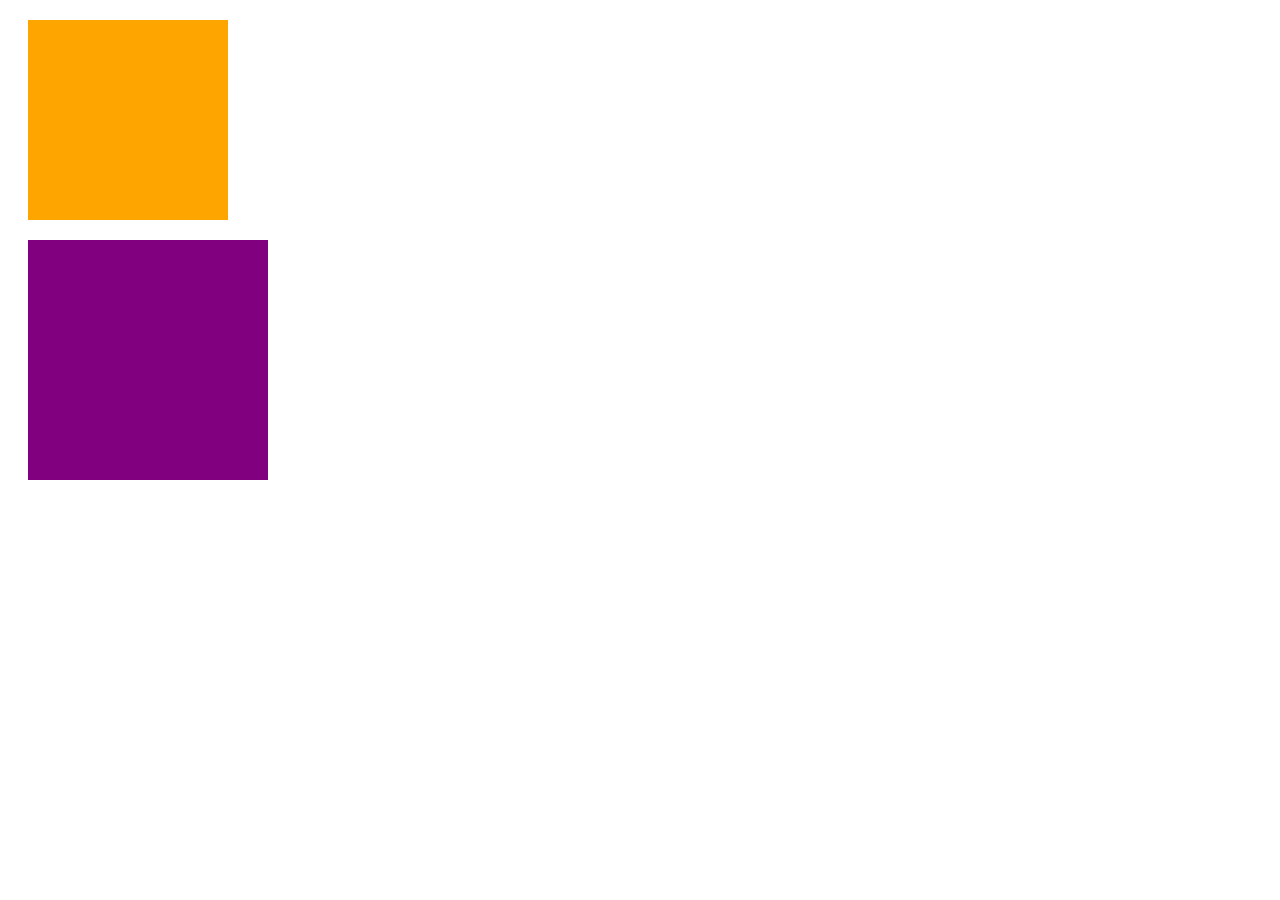
<file: 10_propriedade_dimes&espac_boxsizing/index.html>
<!DOCTYPE html>
<html lang="en">
  <head>
    <meta charset="UTF-8" />
    <meta name="viewport" content="width=device-width, initial-scale=1.0" />
    <title>Propriedades de Dimensionamento e Espaçamento - Box Sizing</title>
    <style>
      /*width = largura + borda + padding*/
      div {
        width: 200px;
        height: 200px;
        color: white;

        /*widht = 200 + 20 esquerda de padding + 20 direita de padding
        total = 240px*/
        margin: 20px;
        padding: 20px;
      }
      #elemento-01 {
        background-color: orange;
        /*total = 200px
        widht = 160 redimensionado + 20 esquerda de padding + 20 direita de padding*/
        box-sizing: border-box;
      }
      #elemento-02 {
        background-color: purple;
        box-sizing: content-box;
      }
    </style>
  </head>
  <body>
    <div id="elemento-01"></div>
    <div id="elemento-02"></div>
  </body>
</html>
</file>
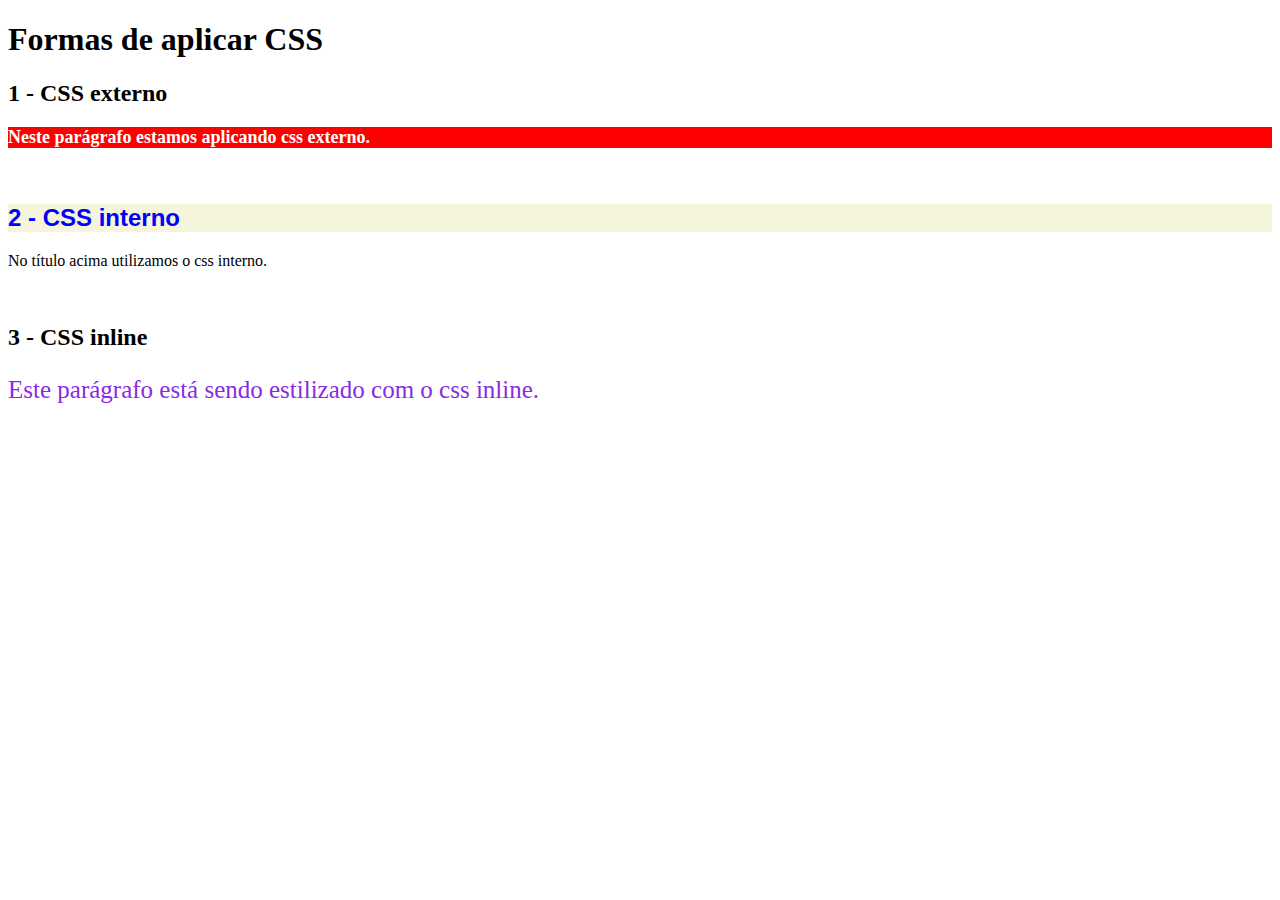
<file: 1_declaracao_css/index.html>
<!DOCTYPE html>
<html lang="en">
  <head>
    <meta charset="UTF-8" />
    <meta name="viewport" content="width=device-width, initial-scale=1.0" />
    <link rel="stylesheet" href="style.css" />
    <title>Declarações CSS</title>
    <style>
      #css-interno {
        color: blue;
        background-color: beige;
        font-family: "Franklin Gothic Medium", "Arial Narrow", Arial, sans-serif;
      }
    </style>
  </head>
  <body>
    <h1>Formas de aplicar CSS</h1>
    <h2>1 - CSS externo</h2>
    <p id="css-externo">Neste parágrafo estamos aplicando css externo.</p>
    <br />
    <h2 id="css-interno">2 - CSS interno</h2>
    <p>No título acima utilizamos o css interno.</p>
    <br />
    <h2>3 - CSS inline</h2>
    <p style="color: blueviolet; font-size: 25px">
      Este parágrafo está sendo estilizado com o css inline.
    </p>
  </body>
</html>
</file>
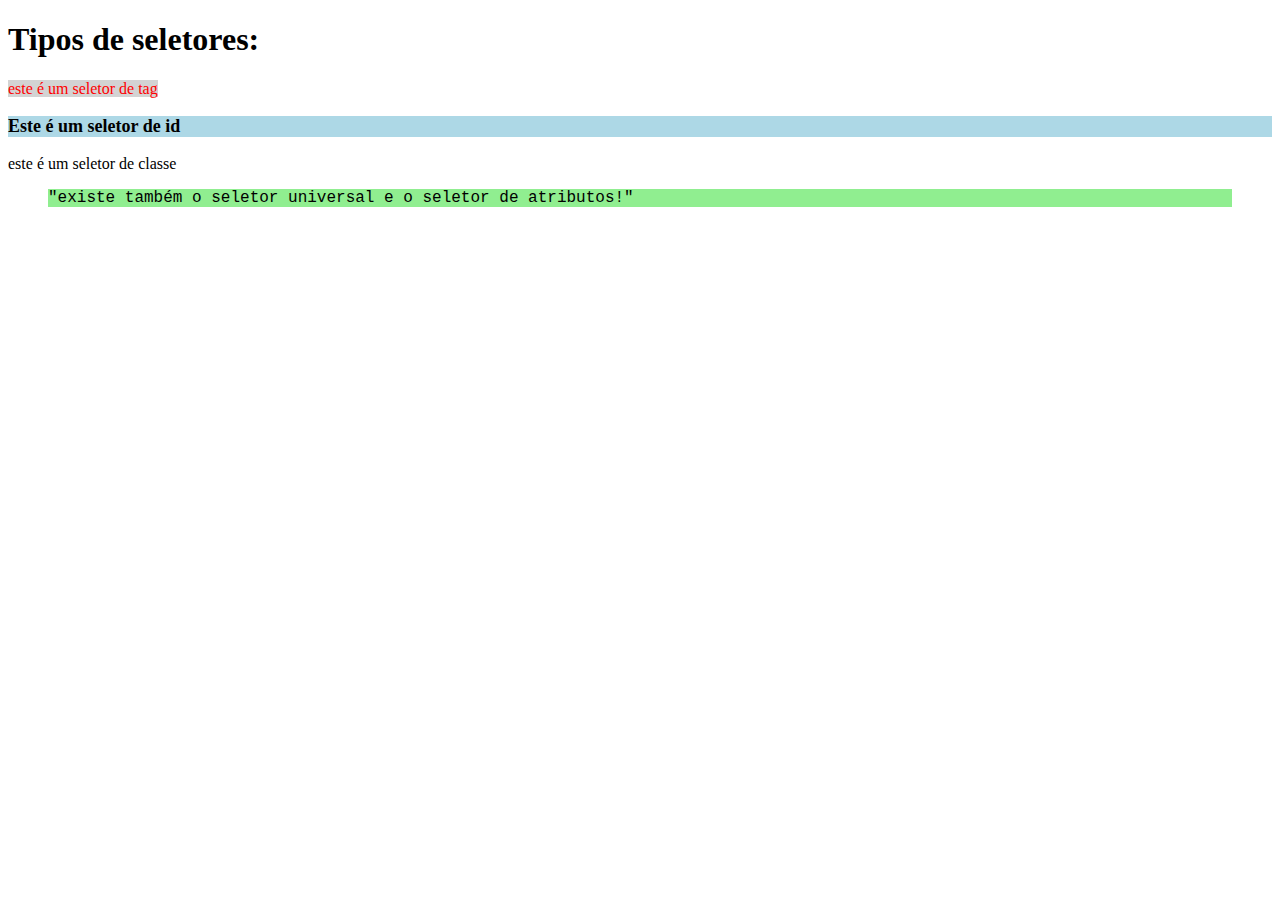
<file: 2_tipos_seletores/index.html>
<!DOCTYPE html>
<html lang="en">
  <head>
    <meta charset="UTF-8" />
    <meta name="viewport" content="width=device-width, initial-scale=1.0" />
    <link rel="stylesheet" href="./style.css" />
    <title>Seletores</title>
  </head>
  <body>
    <h1>Tipos de seletores:</h1>
    <span>este é um seletor de tag</span> <br />
    <p id="para1">Este é um seletor de id</p>
    <p>este é um seletor de classe</p>
    <blockquote class="blockquote">
      "existe também o seletor universal e o seletor de atributos!"
    </blockquote>
  </body>
</html>
</file>
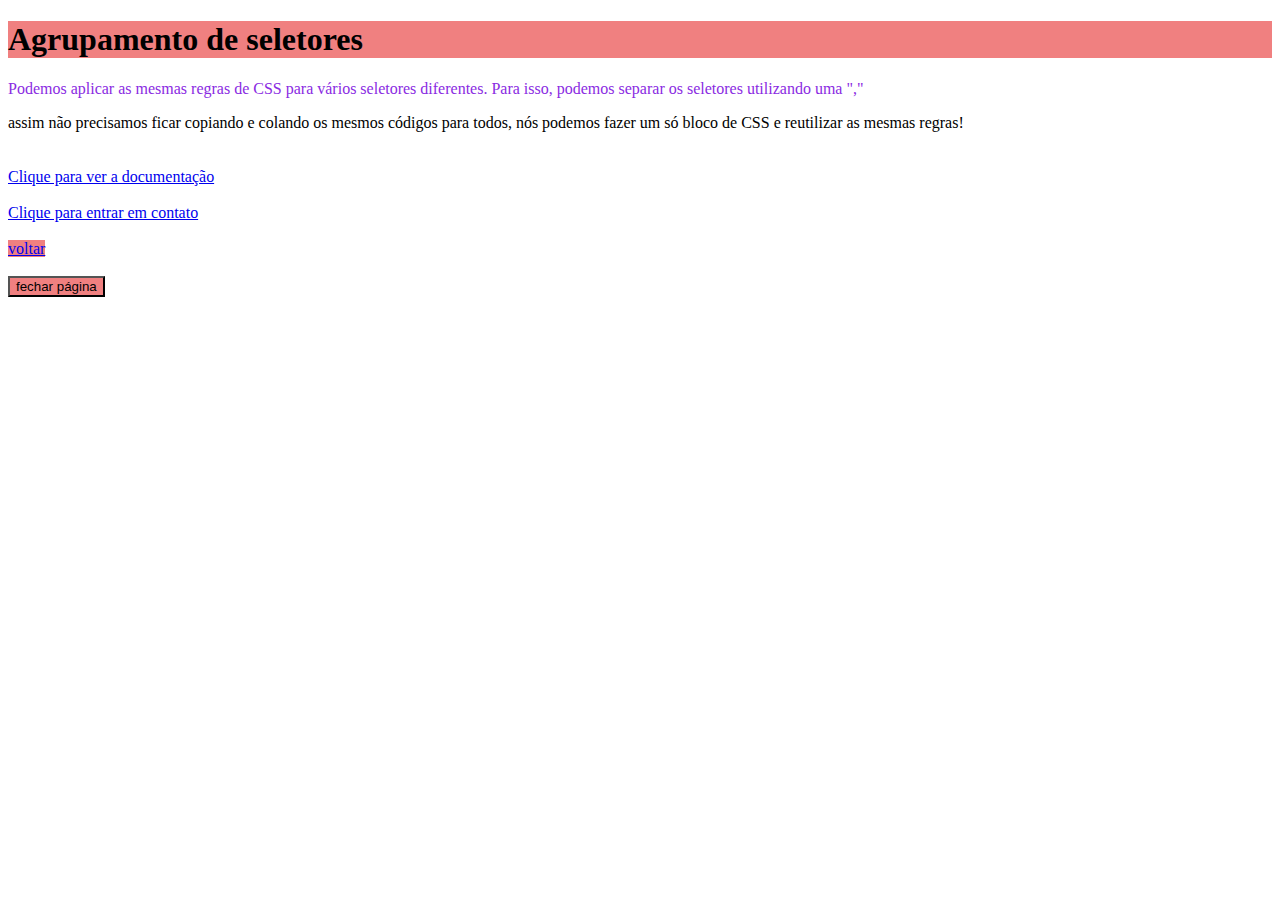
<file: 3_combinadores/index.html>
<!DOCTYPE html>
<html lang="en">
  <head>
    <meta charset="UTF-8" />
    <meta name="viewport" content="width=device-width, initial-scale=1.0" />
    <title>CSS Combinadores</title>
    <style>
      p.texto {
        color: blueviolet;
      }
      h1,
      [id^="botao"] {
        background: lightcoral;
      }
    </style>
  </head>
  <body>
    <h1>Agrupamento de seletores</h1>
    <p class="texto">
      Podemos aplicar as mesmas regras de CSS para vários seletores diferentes.
      Para isso, podemos separar os seletores utilizando uma ","
    </p>
    <div class="texto">
      assim não precisamos ficar copiando e colando os mesmos códigos para
      todos, nós podemos fazer um só bloco de CSS e reutilizar as mesmas regras!
    </div>
    <br /><br />
    <a href="#" id="link-referencia">Clique para ver a documentação</a>
    <br /><br />
    <a href="#" id="link-suporte">Clique para entrar em contato</a>
    <br /><br />
    <a href="#" id="botao-voltar">voltar</a>
    <br /><br />
    <button id="botao-fechar">fechar página</button>
  </body>
</html>
</file>
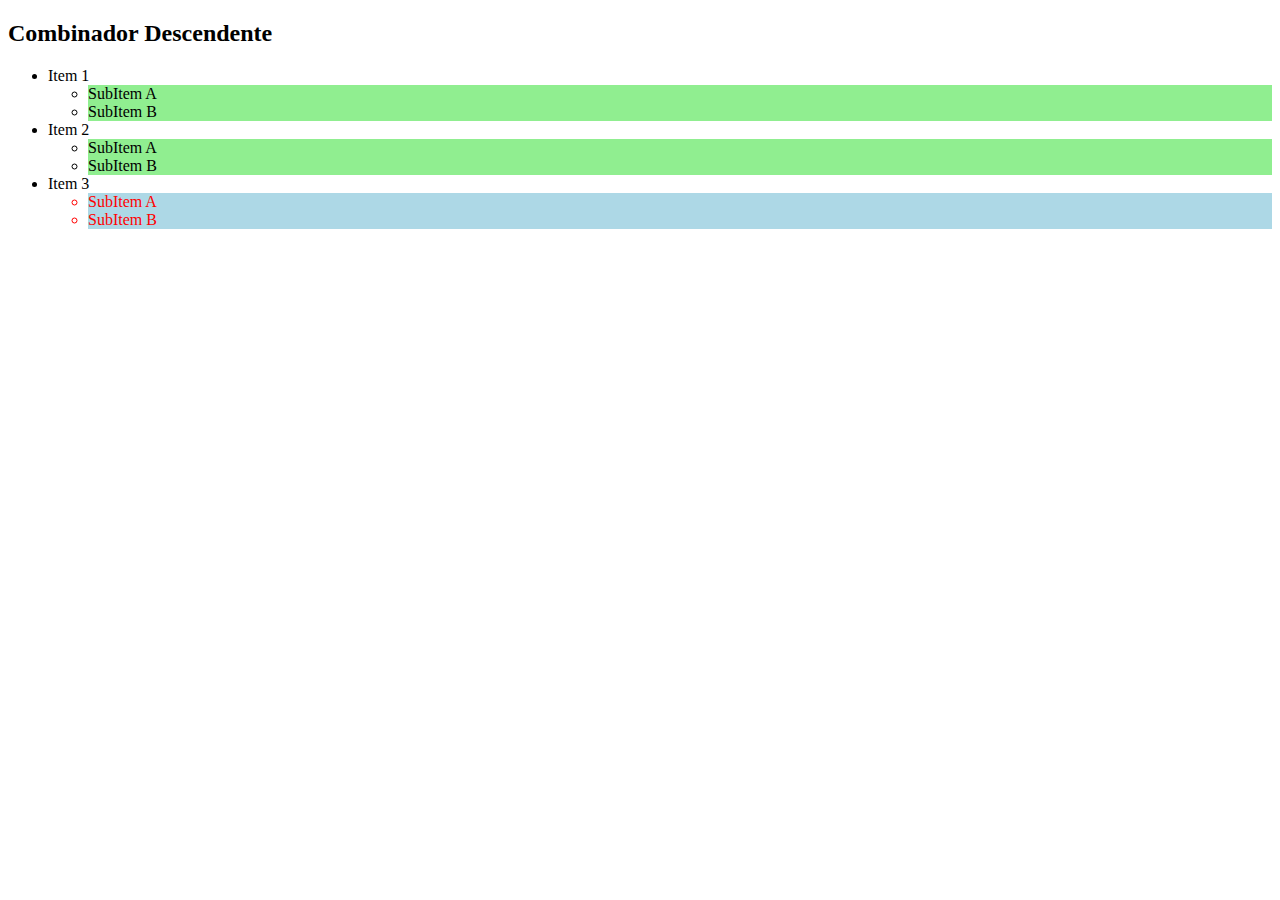
<file: 4_combinador_descendente/index.html>
<!DOCTYPE html>
<html lang="en">
<head>
    <meta charset="UTF-8">
    <meta name="viewport" content="width=device-width, initial-scale=1.0">
    <title>Combinador Descendente</title>
    <style>
        /*1 - combinador descendente (espaço)*/
        .fundo-verde li {
          background-color: lightgreen;
        }
        .fundo-azul #sublista-03 li {
          background-color: lightblue;
          color: red;
        }
      </style>
</head>
<body>
    <div>
        <h2>Combinador Descendente</h1>
        <ul>
          <li class="fundo-verde" id="lista-01">
            <div>Item 1</div>
            <ul id="sublista-01">
              <li>SubItem A</li>
              <li>SubItem B</li>
            </ul>
          </li>
          <li class="fundo-verde" id="lista-02">
            <div>Item 2</div>
            <ul id="sublista-02">
              <li>SubItem A</li>
              <li>SubItem B</li>
            </ul>
          </li>
          <li class="fundo-azul" id="lista-03">
            <div>Item 3</div>
            <ul id="sublista-03">
              <li>SubItem A</li>
              <li>SubItem B</li>
            </ul>
          </li>
        </ul>
      </div>
</body>
</html>
</file>
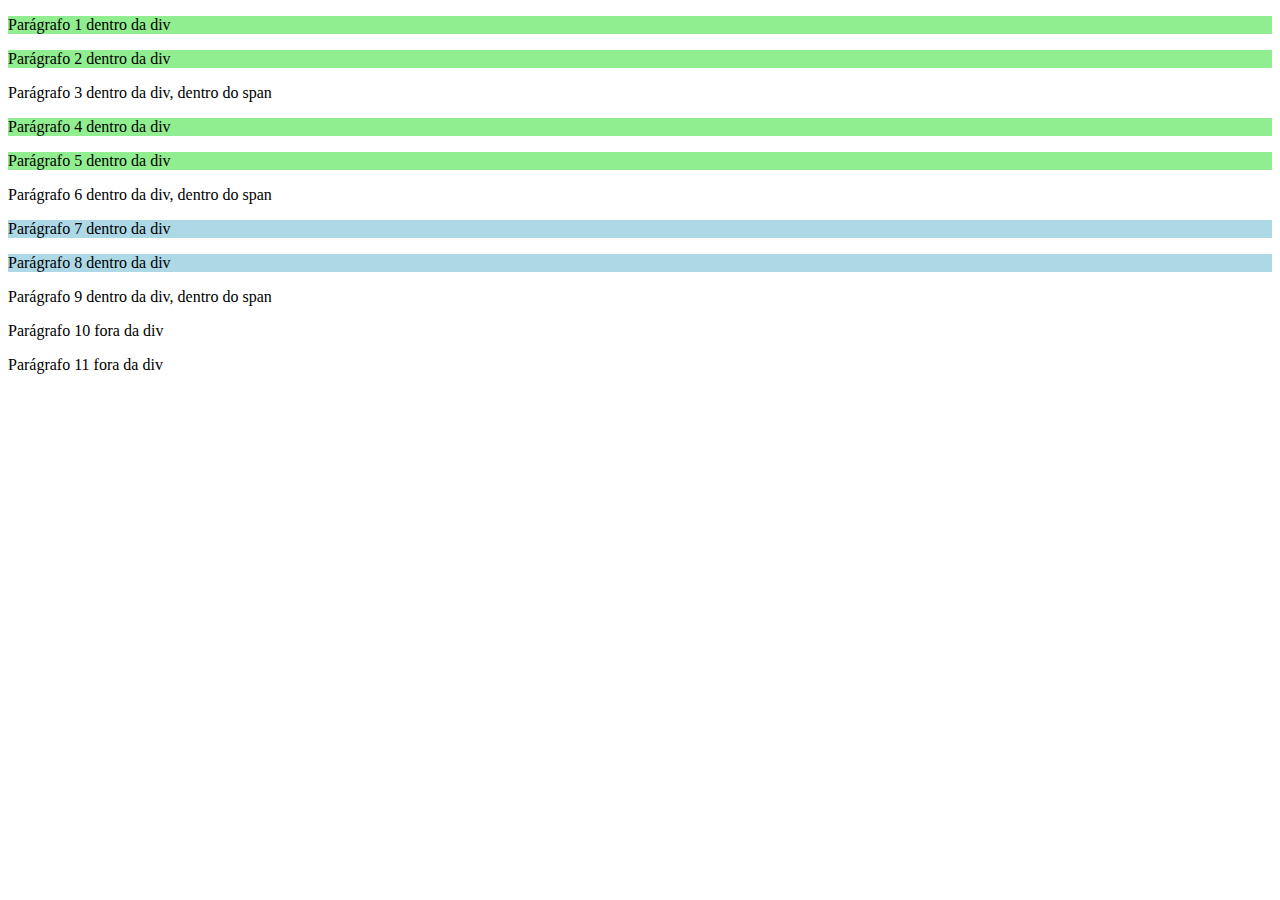
<file: 5_combinador_filho/index.html>
<!DOCTYPE html>
<html lang="en">
  <head>
    <meta charset="UTF-8" />
    <meta name="viewport" content="width=device-width, initial-scale=1.0" />
    <title>Combinador Filho</title>
    <style>
      .fundo-verde > p {
        background-color: lightgreen;
      }
      .fundo-azul > p {
        background-color: lightblue;
      }
    </style>
  </head>
  <body>
    <div class="fundo-verde">
      <p>Parágrafo 1 dentro da div</p>
      <p>Parágrafo 2 dentro da div</p>
      <span>
        <p>Parágrafo 3 dentro da div, dentro do span</p>
      </span>
    </div>

    <div class="fundo-verde">
      <p>Parágrafo 4 dentro da div</p>
      <p>Parágrafo 5 dentro da div</p>
      <span>
        <p>Parágrafo 6 dentro da div, dentro do span</p>
      </span>
    </div>

    <div class="fundo-azul">
      <p>Parágrafo 7 dentro da div</p>
      <p>Parágrafo 8 dentro da div</p>
      <span>
        <p>Parágrafo 9 dentro da div, dentro do span</p>
      </span>
    </div>

    <p>Parágrafo 10 fora da div</p>
    <p>Parágrafo 11 fora da div</p>
  </body>
</html>
</file>
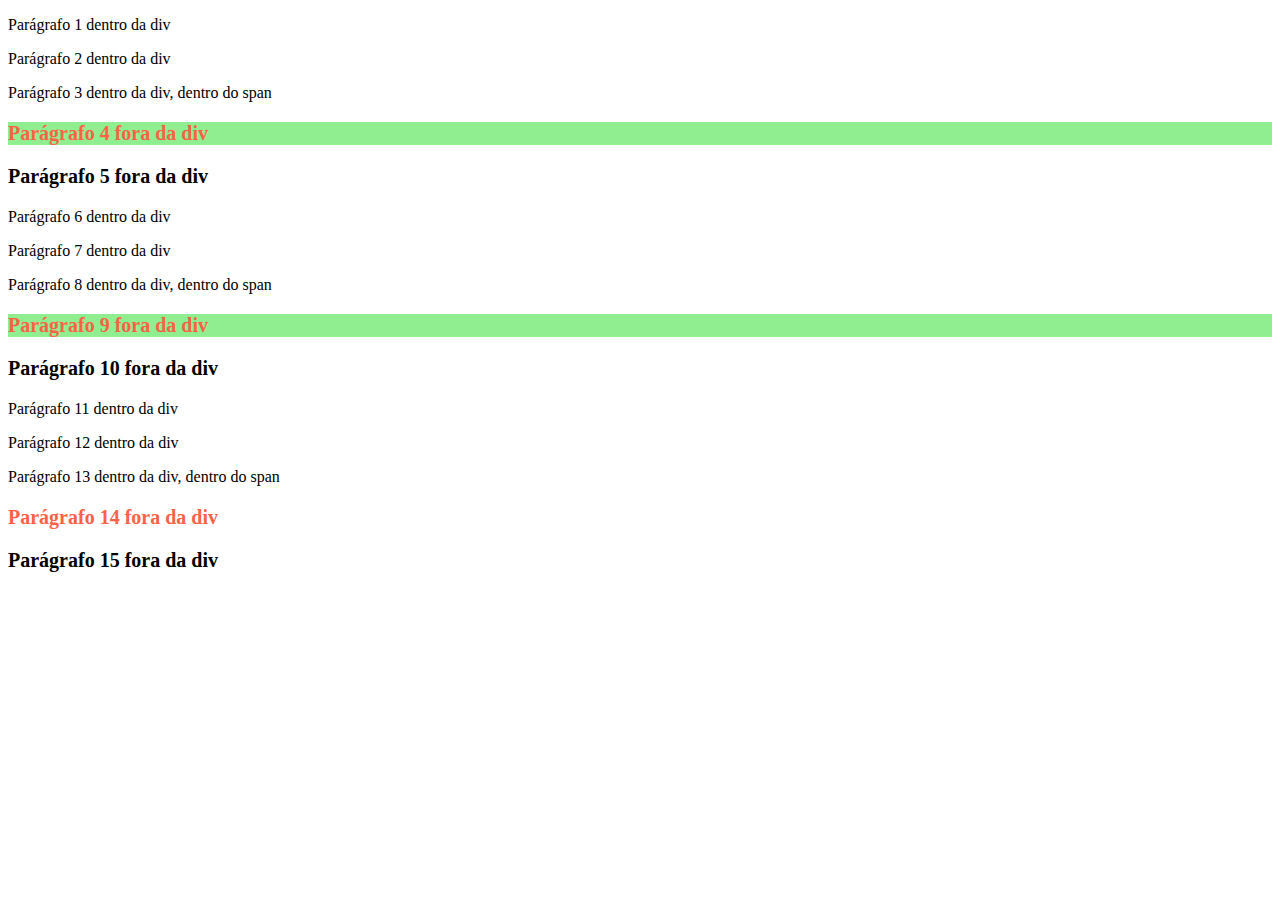
<file: 6_combinador_irmao/index.html>
<!DOCTYPE html>
<html lang="en">
  <head>
    <meta charset="UTF-8" />
    <meta name="viewport" content="width=device-width, initial-scale=1.0" />
    <title>Combinador Irmão</title>
    <style>
      /*combinador irmão adjacente (+)*/
      div + p {
        color: tomato;
      }
      .fundo-verde + p {
        background-color: lightgreen;
      }
      /*combinador irmão em geral (~)*/
      div ~ p {
        font-size: 20px;
      }
      .fundo-verde ~ p {
        font-weight: bold;
      }
    </style>
  </head>
  <body>
    <div class="fundo-verde">
      <p>Parágrafo 1 dentro da div</p>
      <p>Parágrafo 2 dentro da div</p>
      <span>
        <p>Parágrafo 3 dentro da div, dentro do span</p>
      </span>
    </div>

    <p>Parágrafo 4 fora da div</p>
    <p>Parágrafo 5 fora da div</p>

    <div class="fundo-verde">
      <p>Parágrafo 6 dentro da div</p>
      <p>Parágrafo 7 dentro da div</p>
      <span>
        <p>Parágrafo 8 dentro da div, dentro do span</p>
      </span>
    </div>

    <p>Parágrafo 9 fora da div</p>
    <p>Parágrafo 10 fora da div</p>

    <div class="fundo-azul">
      <p>Parágrafo 11 dentro da div</p>
      <p>Parágrafo 12 dentro da div</p>
      <span>
        <p>Parágrafo 13 dentro da div, dentro do span</p>
      </span>
    </div>

    <p>Parágrafo 14 fora da div</p>
    <p>Parágrafo 15 fora da div</p>
  </body>
</html>
</file>
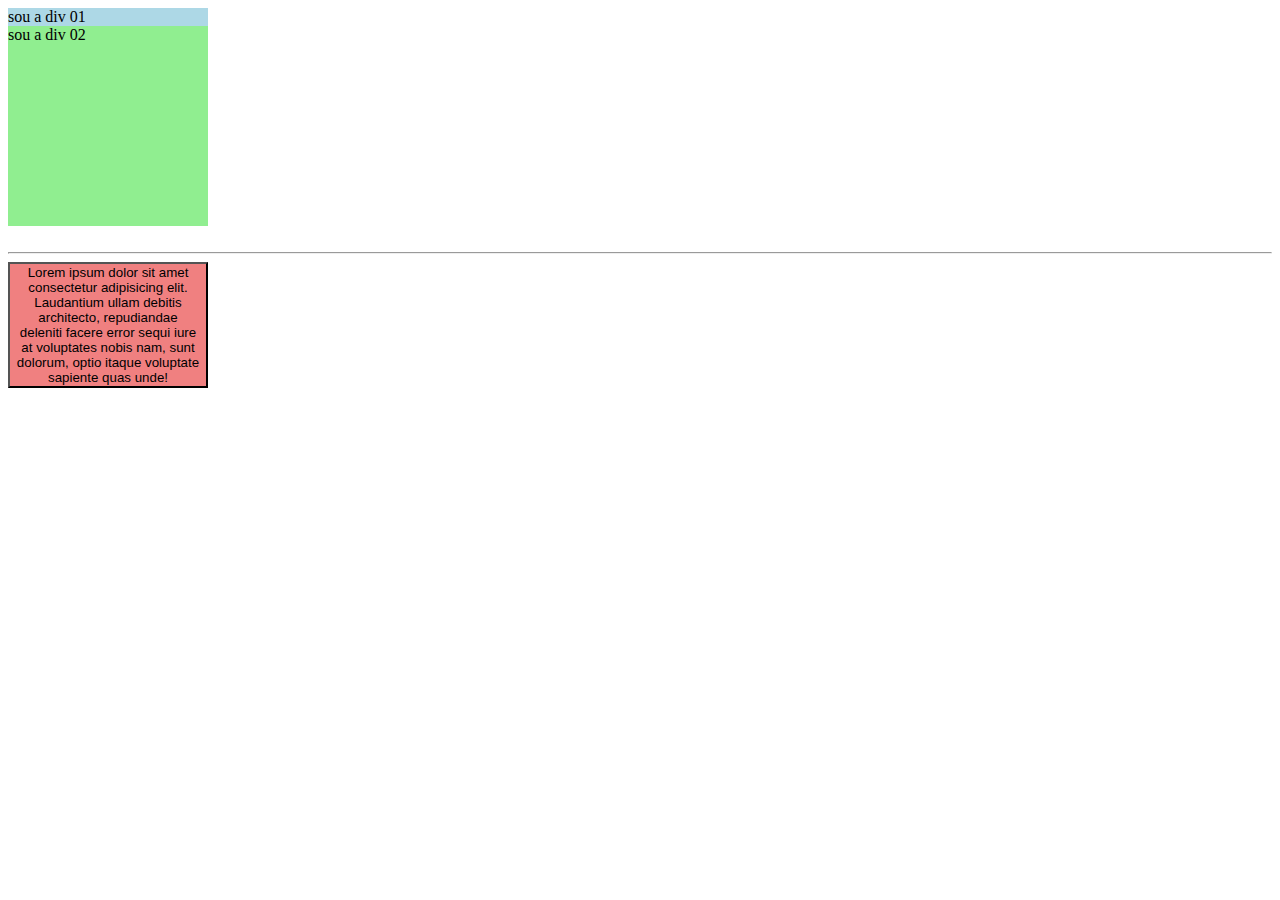
<file: 7_propriedade_dimens&espac_width&height/index.html>
<!DOCTYPE html>
<html lang="en">
  <head>
    <meta charset="UTF-8" />
    <meta name="viewport" content="width=device-width, initial-scale=1.0" />
    <title>Propriedade de Dimensionamento e Espaçamento - Width e Height</title>
    <style>
      #div-01 {
        background-color: lightblue;
        height: 200px;
        width: 200px;
      }
      #div-02 {
        background-color: lightgreen;
        height: inherit;
      }
      button {
        max-width: 200px;
        max-height: 500px;
        background-color: lightcoral;
      }
    </style>
  </head>
  <body>
    <div id="div-01">
      sou a div 01
      <div id="div-02">sou a div 02</div>
    </div>
    <br /><br />
    <hr />
    <button>
      Lorem ipsum dolor sit amet consectetur adipisicing elit. Laudantium ullam
      debitis architecto, repudiandae deleniti facere error sequi iure at
      voluptates nobis nam, sunt dolorum, optio itaque voluptate sapiente quas
      unde!
    </button>
  </body>
</html>
</file>
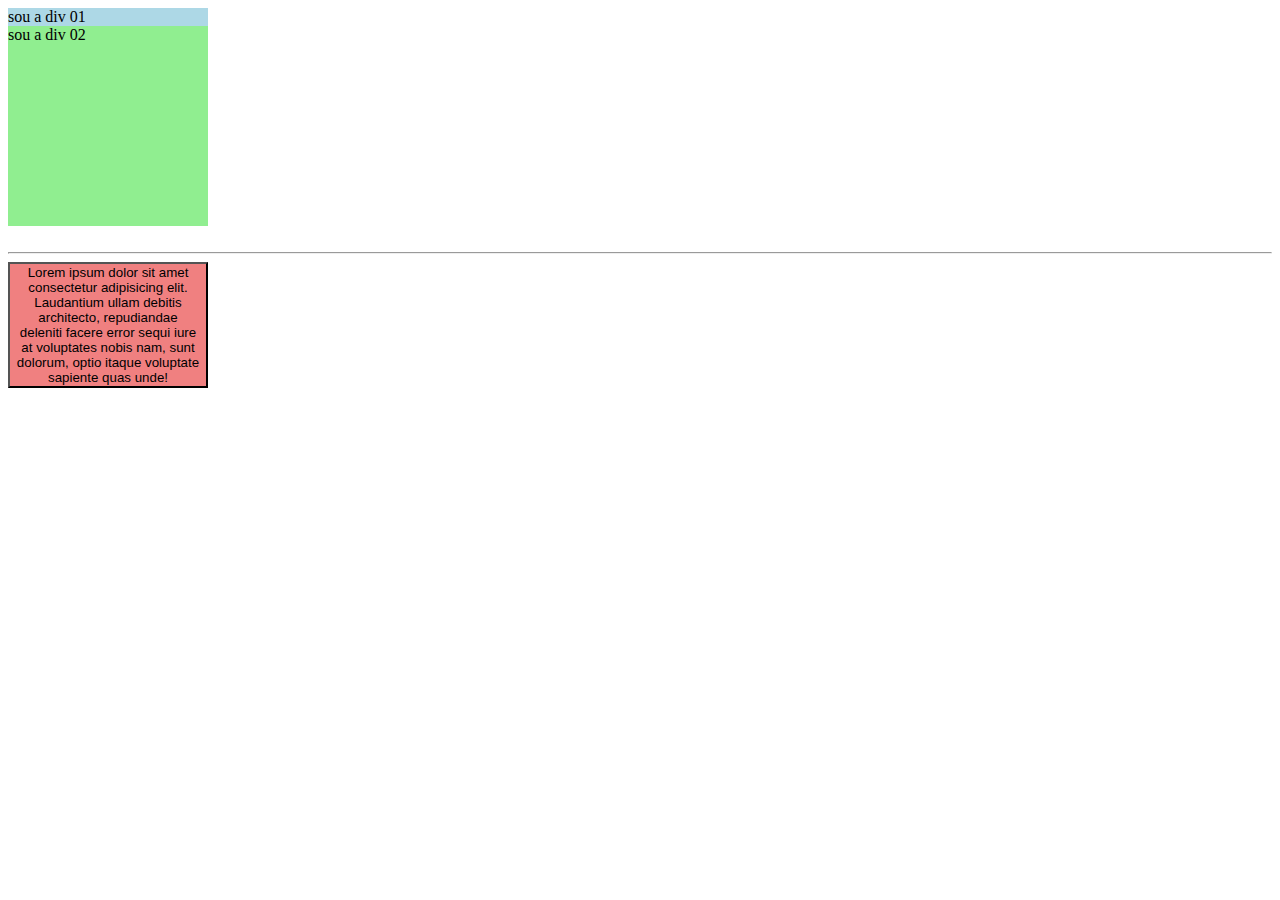
<file: 7_propriedade_dimensionamento_espaçamento/index.html>
<!DOCTYPE html>
<html lang="en">
  <head>
    <meta charset="UTF-8" />
    <meta name="viewport" content="width=device-width, initial-scale=1.0" />
    <title>Propriedade de Dimensionamento e Espaçamento</title>
    <style>
      #div-01 {
        background-color: lightblue;
        height: 200px;
        width: 200px;
      }
      #div-02 {
        background-color: lightgreen;
        height: inherit;
      }
      button {
        max-width: 200px;
        max-height: 500px;
        background-color: lightcoral;
      }
    </style>
  </head>
  <body>
    <div id="div-01">
      sou a div 01
      <div id="div-02">sou a div 02</div>
    </div>
    <br /><br />
    <hr />
    <button>
      Lorem ipsum dolor sit amet consectetur adipisicing elit. Laudantium ullam
      debitis architecto, repudiandae deleniti facere error sequi iure at
      voluptates nobis nam, sunt dolorum, optio itaque voluptate sapiente quas
      unde!
    </button>
  </body>
</html>
</file>
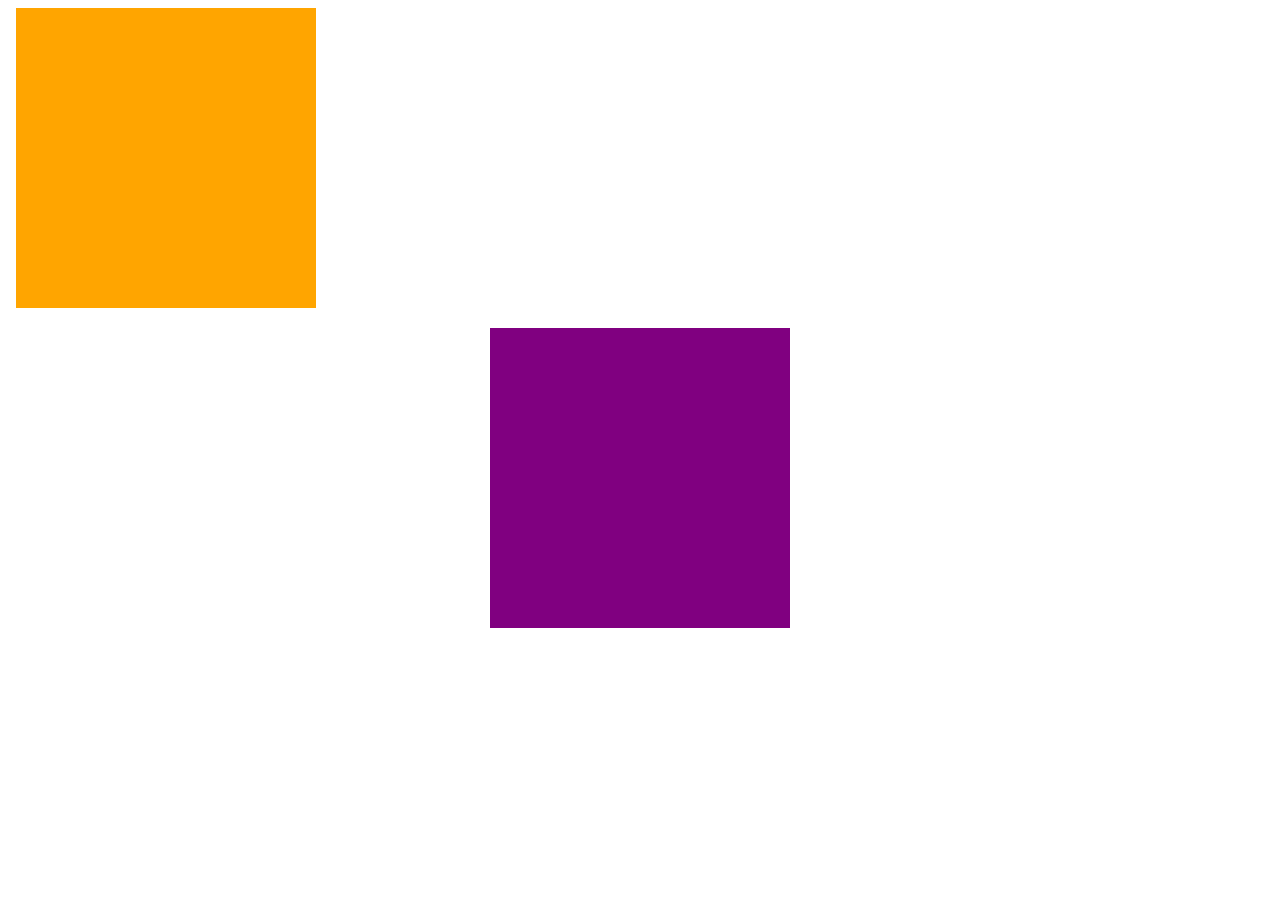
<file: 8_propriedade_dimens&espac_margin/index.html>
<!DOCTYPE html>
<html lang="en">
  <head>
    <meta charset="UTF-8" />
    <meta name="viewport" content="width=device-width, initial-scale=1.0" />
    <title>Propriedade de Dimensionamento e Espaçamento - Margin</title>
    <style>
      div {
        width: 300px;
        height: 300px;
      }
      #elemento-01 {
        background-color: orange;
        margin: inherit;
      }
      #elemento-02 {
        background-color: purple;
        margin: 20px auto;
      }
    </style>
  </head>
  <body>
    <div id="elemento-01"></div>
    <div id="elemento-02"></div>
  </body>
</html>
</file>
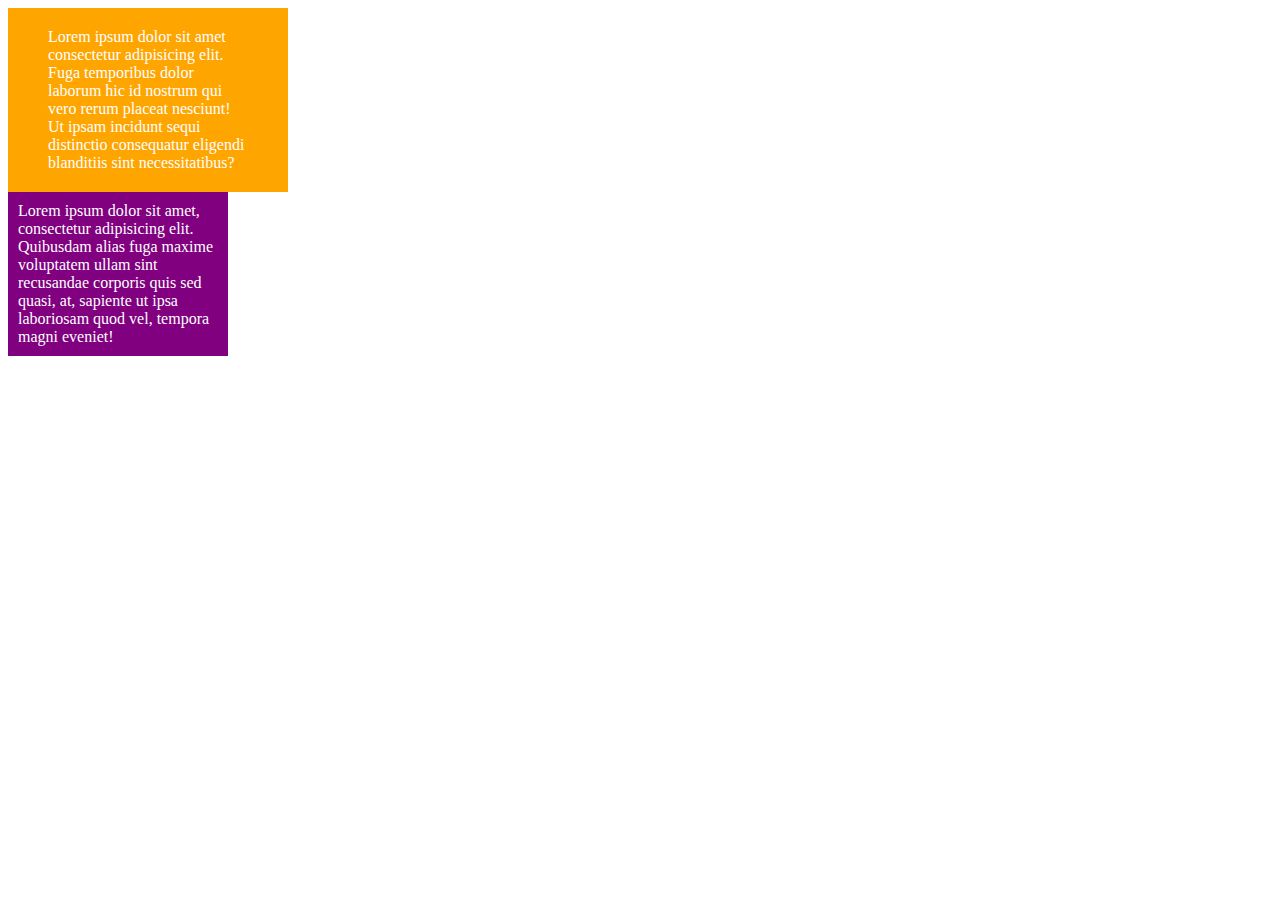
<file: 9_propriedade_dimens&espac_padding/index.html>
<!DOCTYPE html>
<html lang="en">
  <head>
    <meta charset="UTF-8" />
    <meta name="viewport" content="width=device-width, initial-scale=1.0" />
    <title>Propriedades de Dimensionamento e Espaçamento - Padding</title>
    <style>
      div {
        width: 200px;
        color: white;
      }
      #elemento-01 {
        background-color: orange;
        padding: 20px 40px;
      }
      #elemento-02 {
        background-color: purple;
        padding: 10px;
      }
    </style>
  </head>
  <body>
    <div id="elemento-01">
      Lorem ipsum dolor sit amet consectetur adipisicing elit. Fuga temporibus
      dolor laborum hic id nostrum qui vero rerum placeat nesciunt! Ut ipsam
      incidunt sequi distinctio consequatur eligendi blanditiis sint
      necessitatibus?
    </div>
    <div id="elemento-02">
      Lorem ipsum dolor sit amet, consectetur adipisicing elit. Quibusdam alias
      fuga maxime voluptatem ullam sint recusandae corporis quis sed quasi, at,
      sapiente ut ipsa laboriosam quod vel, tempora magni eveniet!
    </div>
  </body>
</html>
</file>
<file: 1_declaracao_css/style.css>
#css-externo {
    background-color: red;
    color: white;
    font-size: 18px;
    font-weight: bold;
}
</file>
<file: 2_tipos_seletores/style.css>
span {
  color: red;
  background-color: lightgray;
}

#para1 {
  font-size: 18px;
  font-weight: bold;
  background-color: lightblue;
}

.blockquote {
  color: black;
  background-color: lightgreen;
  font-family: "Courier New", Courier, monospace;
  font-size: 16px;
}
</file>
